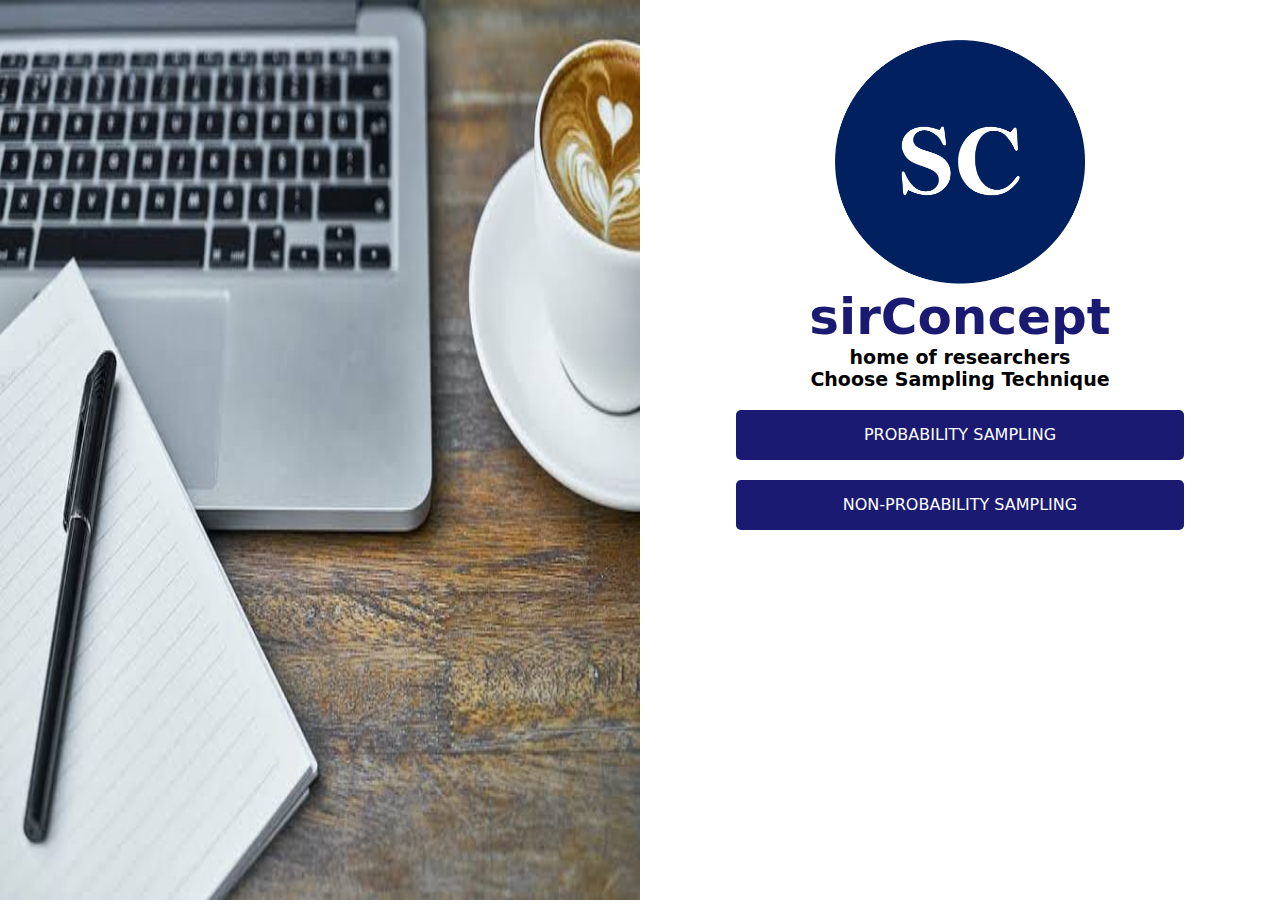
<file: exp.html>
<!DOCTYPE html>
<html lang="en">
<head>
    <meta charset="UTF-8">
    <meta name="viewport" content="width=device-width, initial-scale=1.0">
    <title>Document</title>
    <link rel="stylesheet" href="exp.css">
    <link rel="shortcut icon" href="logo1.png" type="image/x-icon">
</head>
<body>
    <div class="container">
        <div class="left">
            <img src="np.jpeg">
        </div>
        <div class="right">
            <img src="logo1.png">
            <h1>sirConcept</h1>
            <p>home of researchers</p>
            <p>Choose Sampling Technique</p>
            <ol>
                <li><a href="#">PROBABILITY SAMPLING</a></li>
                <li><a href="#">NON-PROBABILITY SAMPLING</a></li>
            </ol>    
        </div>
    </div>
</body>
</html>
</file>
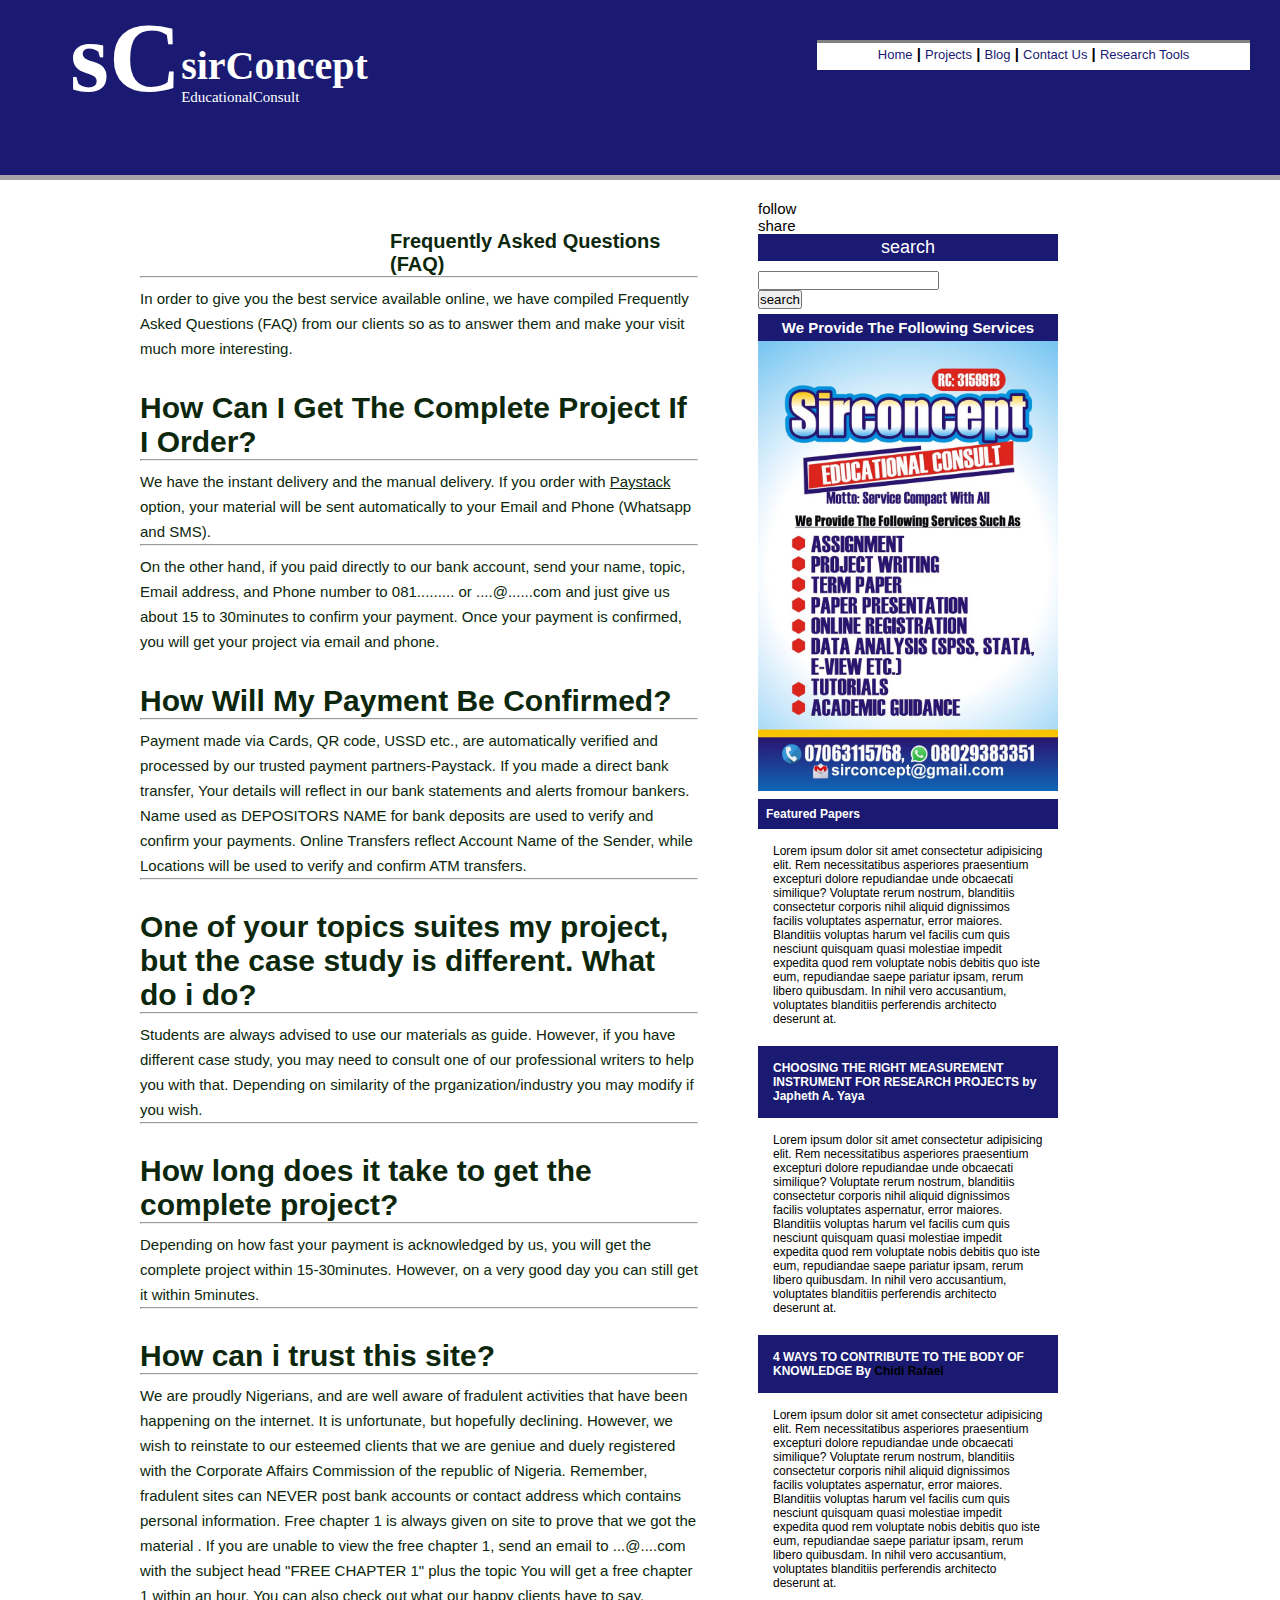
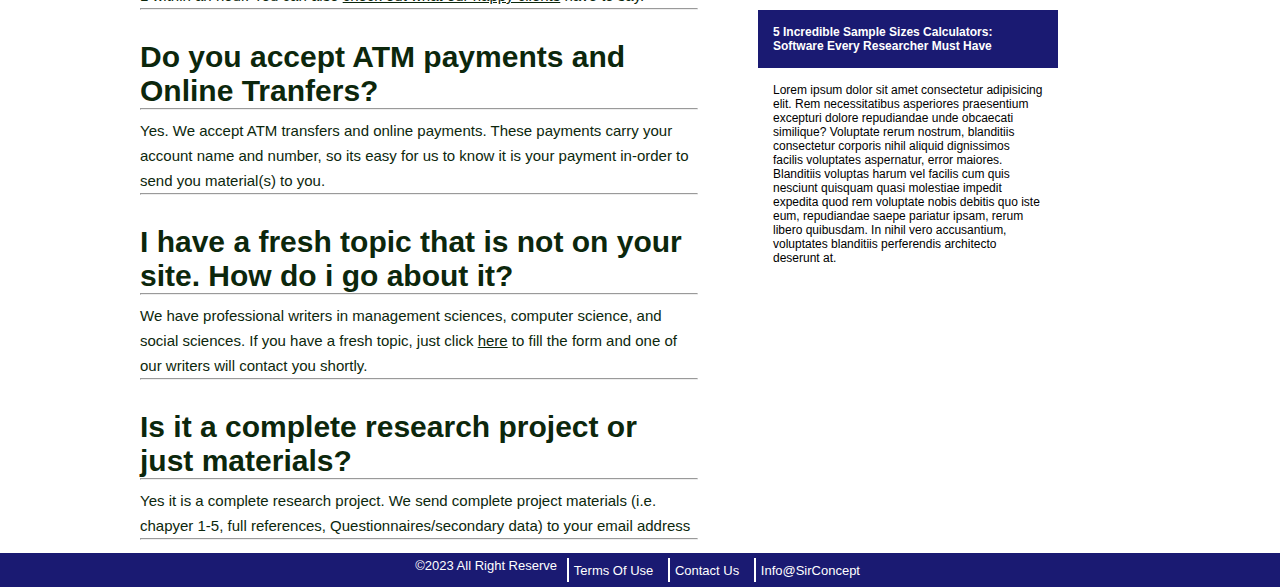
<file: faq.html>
<!DOCTYPE html>
<html lang="en">
<head>
    <meta charset="UTF-8">
    <meta name="viewport" content="width=device-width, initial-scale=1.0">
    <title>FAQ</title>
    <link rel="stylesheet" href="faq.css">
    <link rel="shortcut icon" href="logo1.png" type="image/x-icon">
</head>
<body>
    <header>
        <div class="logo">
            <h3>sC</h3>
        </div>
        <div class="head">
            <h6>sirConcept</h6>
            <p>EducationalConsult</p>
        </div>
        <input type="checkbox" id="check">
        <label for="check" class="checkbtn">
            <img style="width: 25px; height: 30px;" src="bars-solid.svg">      
        </label>
         
        <div class="nav">
            <a href="index.html">Home</a>
            <strong>|</strong>
            <a href="project.html">Projects</a>
            <strong>|</strong>
            <a href="blog.html">Blog</a>
            <strong>|</strong>
            <a href="contact.html">Contact Us</a>
            <strong>|</strong>
            <a href="research.html">Research Tools</a>
        </div>    
        
        
    </header>
     <!-- main section -->
     <section>
        <!-- main content -->
        <div class="main-content">
            <h5>Frequently Asked Questions (FAQ)</h5>
            <hr>
            <p>In order to give you the best service available online, we have compiled Frequently Asked Questions (FAQ) from our clients so as to answer them and make your visit much more interesting. </p>
            <h1>How Can I Get The Complete Project If I Order?</h1>
            <hr>
            <p>We have the instant delivery and the manual delivery. If you order with <a href="#">Paystack</a> option, your material will be sent automatically to your Email and Phone (Whatsapp and SMS).</p>
            <hr>
            <p>On the other hand, if you paid directly to our bank account, send your name, topic, Email address, and Phone number to 081......... or ....@......com and just give us about 15 to 30minutes to confirm your payment. Once your payment is confirmed, you will get your project via email and phone.</p>
            <h1>How Will My Payment Be Confirmed?</h1>
            <hr>
            <p>Payment made via Cards, QR code, USSD etc., are automatically verified and processed by our trusted payment partners-Paystack. If you made a direct bank transfer, Your details will reflect in our bank statements and alerts fromour bankers. Name used as DEPOSITORS NAME for bank deposits are used to verify and confirm your payments. Online Transfers reflect Account Name of the Sender, while Locations will be used to verify and confirm ATM transfers.</p>
            <hr>
            <h1>One of your topics suites my project, but the case study is different. What do i do?</h1>
            <hr>
            <p>Students are always advised to use our materials as guide. However, if you have different case study, you may need to consult one of our professional writers to help you with that. Depending on similarity of the prganization/industry you may modify if you wish.</p>
            <hr>
            <h1>How long does it take to get the complete project?</h1>
            <hr>
            <p>Depending on how fast your payment is acknowledged by us, you will get the complete project within 15-30minutes. However, on a very good day you can still get it within 5minutes.</p>
            <hr>
            <h1>How can i trust this site?</h1>
            <hr>
            <p>We are proudly Nigerians, and are well aware of fradulent activities that have been happening on the internet. It is unfortunate, but hopefully declining. However, we wish to reinstate to our esteemed clients that we are geniue and duely registered with the Corporate Affairs Commission of the republic of Nigeria. Remember, fradulent sites can NEVER post bank accounts or contact address which contains personal information. Free chapter 1 is always given on site to prove that we got the material . If you are unable to view the free chapter 1, send an email to ...@....com with the subject head "FREE CHAPTER 1" plus the topic You will get a free chapter 1 within an hour. You can also <a href="#"> check out what our happy clients</a> have to say.</p>
            <hr>
            <h1>Do you accept ATM payments and Online Tranfers?</h1>
            <hr>
            <p>Yes. We accept ATM transfers and online payments. These payments carry your account name and number, so its easy for us to know it is your payment in-order to send you material(s) to you.</p>
            <hr>
            <h1>I have a fresh topic that is not on your site. How do i go about it?</h1>
            <hr>
            <p>We have professional writers in management sciences, computer science, and social sciences. If you have a fresh topic, just click <a href="#">here</a> to fill the form and one of our writers will contact you shortly.</p>
            <hr>
            <h1>Is it a complete research project or just materials?</h1>
            <hr>
            <p>Yes it is a complete research project. We send complete project materials (i.e. chapyer 1-5, full references, Questionnaires/secondary data) to your email address</p>
            <hr>
        </div>
         <!-- side content -->
         <div class="side-content">
            <div class="follow">
                <div>follow <br>
                    <i fa fa-hands-up></i>
                </div>
                <div>share <br>
                    <i class="fa-solid fa-share"></i>
                </div>
            </div>
            <p id="para">search</p>
            <div class="input">
                <input type="search" name="search" id="search1"><br>
                <button type="submit">search</button>
            </div>
            <div class="categories">
                <h6>We Provide The Following Services</h6>
                <img src="sir-c2.jpg" alt="">
            </div>
            <div class="feture-paper">
                <h6>Featured Papers</h6>
                <p>
                    Lorem ipsum dolor sit amet consectetur adipisicing elit. Rem necessitatibus asperiores praesentium excepturi dolore repudiandae unde obcaecati similique? Voluptate rerum nostrum, blanditiis consectetur corporis nihil aliquid dignissimos facilis voluptates aspernatur, error maiores. Blanditiis voluptas harum vel facilis cum quis nesciunt quisquam quasi molestiae impedit expedita quod rem voluptate nobis debitis quo iste eum, repudiandae saepe pariatur ipsam, rerum libero quibusdam. In nihil vero accusantium, voluptates blanditiis perferendis architecto deserunt at.
                </p>
            </div>
            <div class="choosing-right-instrument">
                <h6>CHOOSING THE RIGHT MEASUREMENT INSTRUMENT FOR RESEARCH PROJECTS by Japheth A. Yaya</h6>
                <p>
                    Lorem ipsum dolor sit amet consectetur adipisicing elit. Rem necessitatibus asperiores praesentium excepturi dolore repudiandae unde obcaecati similique? Voluptate rerum nostrum, blanditiis consectetur corporis nihil aliquid dignissimos facilis voluptates aspernatur, error maiores. Blanditiis voluptas harum vel facilis cum quis nesciunt quisquam quasi molestiae impedit expedita quod rem voluptate nobis debitis quo iste eum, repudiandae saepe pariatur ipsam, rerum libero quibusdam. In nihil vero accusantium, voluptates blanditiis perferendis architecto deserunt at.
                </p>
            </div>
            <div class="ways-to-contribute">
                <h6>4 WAYS TO CONTRIBUTE TO THE BODY OF KNOWLEDGE By <span style="color: black;">Chidi Rafael</span></h6>
                <p>
                    Lorem ipsum dolor sit amet consectetur adipisicing elit. Rem necessitatibus asperiores praesentium excepturi dolore repudiandae unde obcaecati similique? Voluptate rerum nostrum, blanditiis consectetur corporis nihil aliquid dignissimos facilis voluptates aspernatur, error maiores. Blanditiis voluptas harum vel facilis cum quis nesciunt quisquam quasi molestiae impedit expedita quod rem voluptate nobis debitis quo iste eum, repudiandae saepe pariatur ipsam, rerum libero quibusdam. In nihil vero accusantium, voluptates blanditiis perferendis architecto deserunt at.
                </p>
            </div>
            <div class="incredible-sample">
                <h6>5 Incredible Sample Sizes Calculators: Software Every Researcher Must Have</h6>
                <p>
                    Lorem ipsum dolor sit amet consectetur adipisicing elit. Rem necessitatibus asperiores praesentium excepturi dolore repudiandae unde obcaecati similique? Voluptate rerum nostrum, blanditiis consectetur corporis nihil aliquid dignissimos facilis voluptates aspernatur, error maiores. Blanditiis voluptas harum vel facilis cum quis nesciunt quisquam quasi molestiae impedit expedita quod rem voluptate nobis debitis quo iste eum, repudiandae saepe pariatur ipsam, rerum libero quibusdam. In nihil vero accusantium, voluptates blanditiis perferendis architecto deserunt at.
                </p>
            </div>
        </div>
     </section>
    <!-- footer -->
    <footer>
        &copy;2023 All Right Reserve 
        <a href="#">Terms Of Use</a>
        <a href="#">Contact Us</a>
        <a href="#">Info@SirConcept</a>
    </footer>
</body>
</html>
</file>
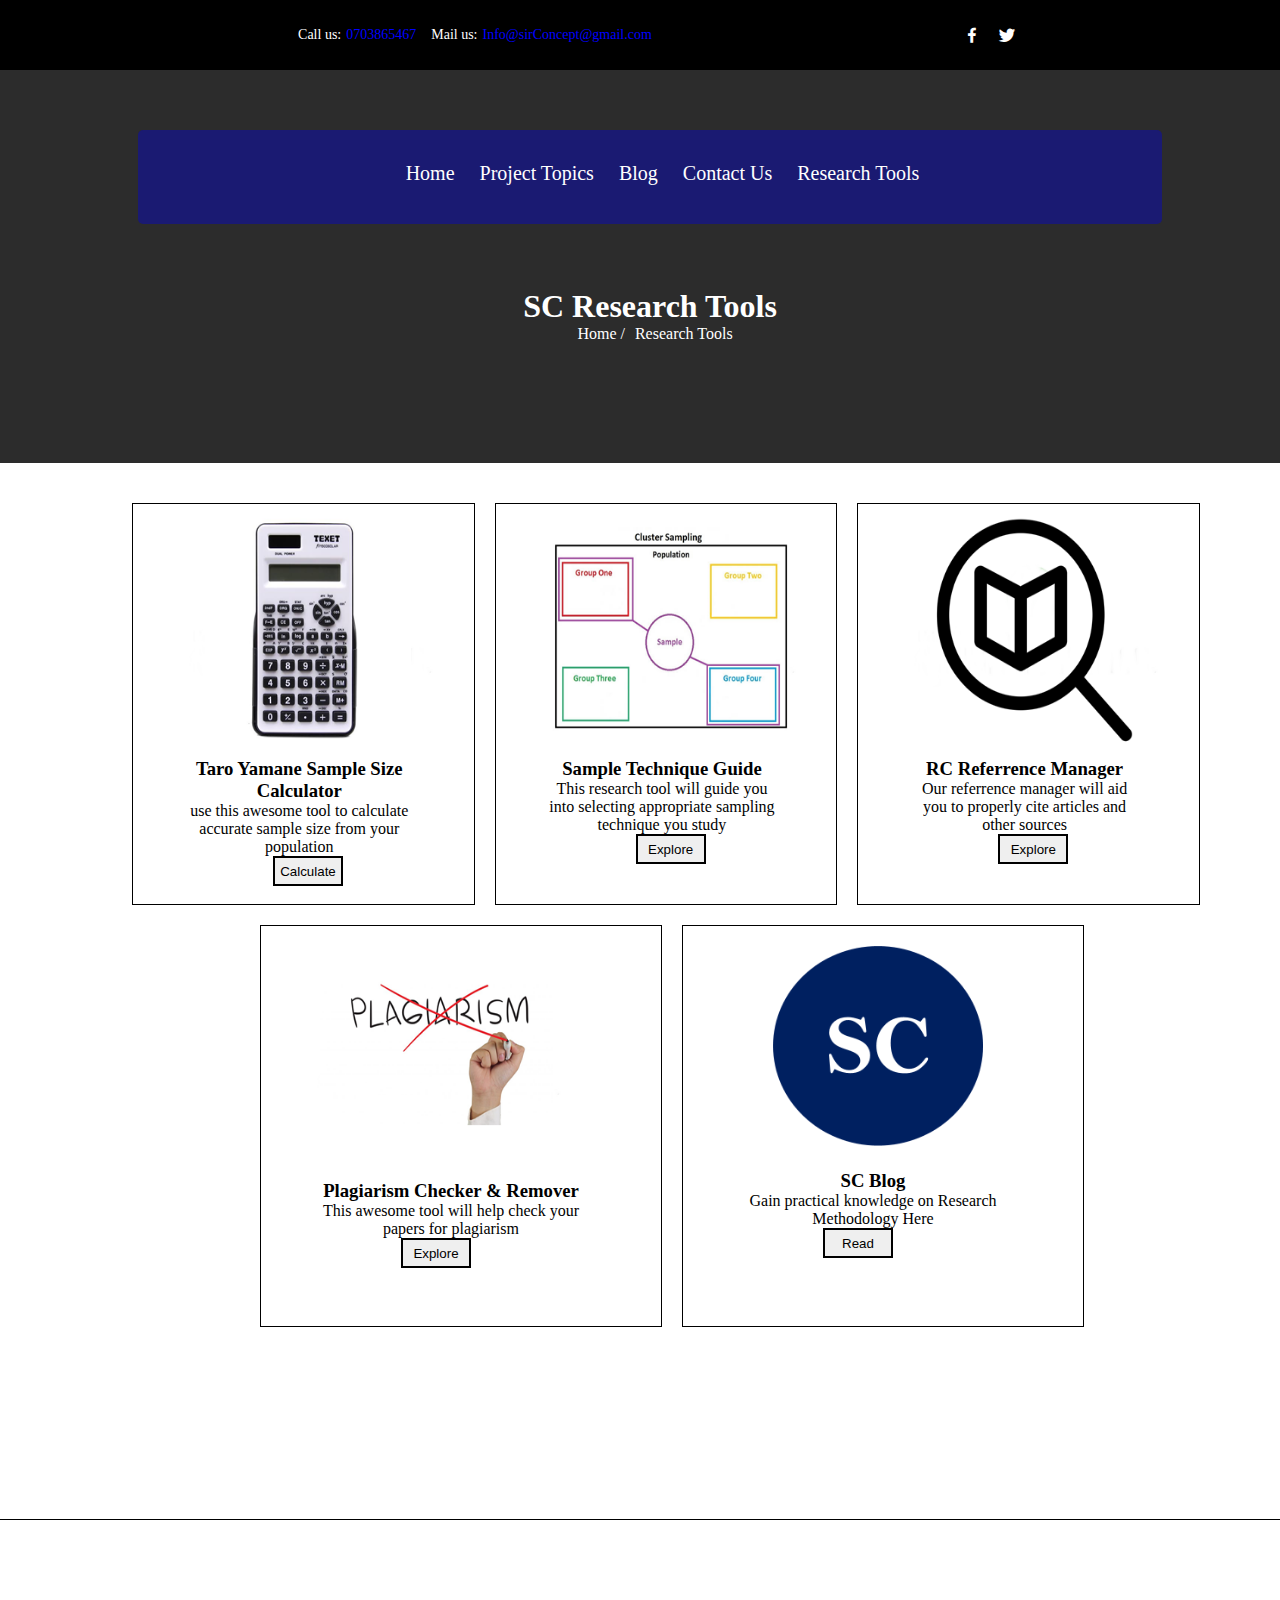
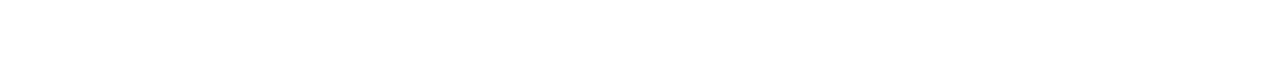
<file: research.html>
<!DOCTYPE html>
<html lang="en">
<head>
    <meta charset="UTF-8">
    <meta name="viewport" content="width=device-width, initial-scale=1.0">
    <title>Research-tools</title>
    <link rel="stylesheet" href="research.css">
    <link href='https://unpkg.com/boxicons@2.1.4/css/boxicons.min.css' rel='stylesheet'>
    <link rel="shortcut icon" href="logo1.png" type="image/x-icon">
    <link rel="shortcut icon" href="logo1.png" type="image/x-icon">
</head>
<body>
    <header class="contact">
        <div class="container">
            <div class="para">
                <p>Call us:<span>0703865467</span></p>
                <p>Mail us:<span>Info@sirConcept@gmail.com</span></p>
            </div>
            <div class="links">
                <a href="#"><i class='bx bxl-facebook'></i></a>
                <a href="#"><i class='bx bxl-twitter'></i></a>
            </div>
        </div>
    </header>
    <div class="research">
        <div class="menu">
            <input type="checkbox" id="check">
            <label for="check" class="checkbtn">
                <img style="width: 25px; height: 30px;" src="bars-solid.svg">      
            </label>
            <ul> 
                <li><a href="index.html">Home</a></li>
                <li><a href="project.html">Project Topics</a></li>
                <li><a href="#Blog">Blog</a></li>
                <li><a href="contact.html">Contact Us</a></li>
                <li><a href="research.html">Research Tools</a></li>
            </ul>    
        </div>
        
        <h1>SC Research Tools</h1>
        <div class="home">
            <a href="index.html.html">Home /</a> 
            <a href="research.html">Research Tools</a>
        </div>
    </div>
    <section class="index">
        <div class="first">
            <div class="calc">
                <img src="11.png">
                <h3>Taro Yamane Sample Size Calculator</h3>
                <p>use this awesome tool to calculate accurate sample size from your population</p>
                <button><a href="#">Calculate</a></button>
            </div>
            <div class="calc">
                <img src="22.png">
                <h3>Sample Technique Guide</h3>
                <p>This research tool will guide you into selecting appropriate sampling technique you study</p>
                <button><a href="exp.html">Explore</a></button>
            </div>
            <div class="calc">
                <img src="33.png">
                <h3>RC Referrence Manager</h3>
                <p>Our referrence manager will aid you to properly cite articles and other sources</p>
                <button><a href="#">Explore</a></button>
            </div>
        </div>
        <div class="second">
            <div class="calc">
                <img src="44.png">
                <h3>Plagiarism Checker & Remover</h3>
                <p>This awesome tool will help check your papers for plagiarism</p>
                <button><a href="#">Explore</a></button>
            </div>    
            <div class="calc">
                <img src="logo1.png" style="margin: 20px 40px; width: 60%; height: 200px;">
                <h3>SC Blog</h3>
                <p>Gain practical knowledge on Research Methodology Here</p>
                <button><a href="#">Read</a></button>
            </div>    
        </div>
    </section>
    <div class="footer">

    </div>
</body>
</html>
</file>
<file: exp.css>
*{
    padding: 0;
    margin: 0;
    box-sizing: border-box;
}
.container{
    width: 100%;
    height: 100vh;
    display: flex;
    font-family: system-ui, -apple-system, BlinkMacSystemFont, 'Segoe UI', Roboto, Oxygen, Ubuntu, Cantarell, 'Open Sans', 'Helvetica Neue', sans-serif;
}
.left{
    width: 50%;
}
.left img{
    width: 100%;
    height: 100vh;
}
.right{
    width: 50%;
    justify-content: center;
    align-items: center;
    text-align: center;
    margin-top: 40px;
}
.right img{
    
    width: 250px;
    
}
.right h1{
    color: rgb(26, 26, 114);
    font-size: 50px;
}
.right p{
    font-size: 19px;
    font-weight: 900;
}
ol li{
    width: 70%;
    height: 50px;
    background-color: rgb(26, 26, 114);
    color: white;
    margin-top: 20px;
    margin-left: 15%;
    border-radius: 5px;
    list-style: none;
    padding-top: 15px;
}
ol li a{
    color: white;
    text-decoration: none;
}
@media screen and ( max-width:600px ) {
    .left img{
        display: none;
    }
    .right{
        width: 100%;
        margin-left: -50%;
    }
}
</file>
<file: faq.css>
*{
    margin: 0;
    padding: 0;
    box-sizing: border-box;
}
body{
    margin: 0;
    padding: 0;
    font-family: Arial, Helvetica, sans-serif;
    font-size: 15px;
}
/* header */
header{
    width: 100%;
    background-color: rgb(26, 26, 114);
    height: 20vh;
    border-bottom: 5px solid rgb(167, 166, 166);
    text-align: center;
    display: flex;
    
}
.head{
    width: 70%;
    height:55px;
    color: white;
}
.logo h3{
    color: white;
    margin-left: 70px;
    font-size: 100px;
    font-family:Cambria, Cochin, Georgia, Times, 'Times New Roman', serif;
}
.head h6{
    margin-top: 42px;
    font-size: 40px;
    text-align: left;
    font-family: italic;
}
.head p{
    font-size: 15px;
    font-family: serif;
    text-align: left;
}

.nav {
    background-color: white;
    width: 50%;
    height: 30px;
    padding: 2px 0;
    border-top: 3px solid grey;
    margin: 40px 30px;

}
.nav a{
    text-decoration: none;
    color:  rgb(26, 26, 114);
    font-size: 13px;
    font-weight: 530;
}
.checkbtn{
    font-size: 30px;
    color: white;
    line-height: 80px;
    float: right;
    margin-right: 40px;
    cursor: pointer;
    display: none;
}
#check{
    display: none;
}

section{
    display: flex;
    padding: 20px 0 5px 40px;
    overflow: hidden;
}
/* main-content */
.main-content{
    width: 45%;
    margin: 0 60px 0 100px;
}
.main-content h5{
    font-size: 20px;
    margin: 30px 0px 0px 250px;
    color: rgb(12, 39, 12);
}
.main-content hr{
    margin-bottom: 8px;
}
.main-content h1{
    margin-top: 30px;
    color: rgb(12, 39, 12);
}
.main-content p{
    line-height: 25px;
    color: rgb(12, 39, 12);
}
.main-content a{
    color: rgb(12, 39, 12);
}
/* side content */
.side-content{
    width: 300px;
}
.side-content #para{
    background-color:  rgb(26, 26, 114);
    font-size: 18px;
    color: white;
    padding: 0.2rem;
    margin-bottom: 10px;
    text-align: center;
}
.categories h6{
    font-size: 15px;
    margin-top: 5px;
    background-color:  rgb(26, 26, 114);
    text-align: center;
    padding: 5px;
    color: white;
}
.categories img{
    width: 300px;
    height: 50vh;
}

.feture-paper p{
    font-size: 12px;
    padding: 15px;

}
.feture-paper h6{
    font-size: 12px;
    margin-top: 5px;
    background-color:  rgb(26, 26, 114);
    padding: 0.5rem;
    color: white;
}
.choosing-right-instrument h6{
    font-size: 12px;
    margin-top: 5px;
    background-color:  rgb(26, 26, 114);
    padding: 15px;
    color: white;
}
.choosing-right-instrument p{
    font-size: 12px;
    padding: 15px;
}
.ways-to-contribute h6{
    font-size: 12px;
    margin-top: 5px;
    background-color:  rgb(26, 26, 114);
    padding: 15px;
    color: white;
}
.ways-to-contribute p{
    font-size: 12px;
    padding: 15px;
}
.incredible-sample h6{
    font-size: 12px;
    margin-top: 5px;
    background-color:  rgb(26, 26, 114);
    padding: 15px;
    color: white;
}
.incredible-sample p{
    font-size: 12px;
    padding: 15px;
}
/* footer */
footer{
    background-color:  rgb(26, 26, 114);
    display: flex;
    color: white;
    justify-content: center;
    width: 100%;
    padding:0.3rem 1rem;
    font-size: 13px;
    gap:10px;
}
footer a{
    border-left: 2px solid white;
    color: white;
    padding: 0.3rem;
    text-decoration: none;
}
@media screen and (max-width: 600px) {
    .checkbtn{
        display: block;
    }
    header .nav{
        
        position: fixed;
        width: 70%;
        height: 100%;
        background-color: rgb(26, 26, 114);
        margin-top: 0;
        left: -100%;
        margin-left: 0;
        text-align:left;
        transition: all .5s; 
        flex-direction: column; 
        text-align: center;
        font-size: 30px;
        padding-top: 80px;
    }
    .nav img{
        display: block;
        width: 30%;
        height: auto;
    }

    .nav strong{
        display: none;
    }
    .nav a{
        width: 100%;
        color: white;
        display: block;
        line-height: 30px;
        font-size: 15px;
        text-align: center;
    }
    .nav a:hover{
        background-color: white;
        color: rgb(26, 26, 114);
        border-radius: 6px;
        width: 250px;
        margin-left: 35px;
        text-align: center;
        padding-top: 12px;
    }
    #check:checked ~ .nav{
        left: 0;
    }
    
    .side-content{
        margin-top: 40px;
        margin-left: 90px;
        width: 30%;
    }
    .side-content img{
        width: 150px;
        height: 200px;
    }
    .main-content{
        margin: 0 -40px 0 10px;
        width: 50%;
    }
}
</file>
<file: research.css>
*{
    padding: 0;
    margin: 0;
    text-decoration: none;
}
body{
    box-sizing: border-box;
}
.contact{
    display: flex;
    width: 100%;
    justify-content: center;
    background-color: black;
    padding: 20px;
}
.container{
    color: white;
    width: 80%;
    display: flex;
    justify-content: space-around;
    align-items: center;
    font-size: 14px;
}

.para{
    display: flex;
    align-items: center;
    gap: 10px;
}
.para span{
    color: blue;
    margin-right: 5px;
}
span{
    margin-left: 5px;
}
.links {
    color: white;
    background-color: black;
    display: flex;
    justify-content: center;
    gap: 5px;
}
.links a{
    padding: 5px;
    border-radius: 100%;
    color: white;
    display: flex;
    font-size: 20px;
}
.links a:hover{
    color: white;
    background-color: blue;
}

.research{
    width: 100%;
    background-color: rgba(0, 0, 0, 0.829);
    padding: 60px 40px 120px 10px;
}
.menu{
    width: 75%;
    height: 30px;
    background-color: rgb(26, 26, 114);
    margin-left: 10%;
    border-radius:5px;
    padding: 2rem;
}
.menu ul li a{
    text-decoration: none;
    color: white;
    margin-left: 25px;
    font-size: 20px;
}
ul{
    display: flex;
    list-style: none;
    justify-content: center;
    text-align: center;
}    

.checkbtn{
    font-size: 30px;
    line-height: 80px;
    float: right;
    margin-right: 40px;
    cursor: pointer;
    display: none;
}
#check{
    display: none;
}
.research h1{
    color: white;
    justify-content: center;
    text-align: center;
    margin-top: 5%;
}
.home{
    display: flex;
    justify-content: center;
    text-align: center;
}
.home a{
    text-decoration: none;
    color: white;
    margin-left: 10px;
    
}
.home a:hover{
    color: rgb(26, 26, 114);
    font-size: 20px;
    font-weight: 800;
}
.index{
    width: 100%;
    margin-top: 20px;
    margin-left: -80px;
    bottom: 1px solid pink;
}
.calc img{
    width: 250px;
    height: 250px;
    margin: auto;
}
.first{
    display: flex;
    margin-left: 15%;
}
.calc{
    width: 350px;
    height: 400px;
    margin-left: 20px;
    border: 1px solid black;
    margin-top: 20px;
    padding-left: 50px;
}
.calc h3{
    justify-content: center;
    text-align: center;
    width: 80%;
}
.calc p{
    justify-content: center;
    text-align: center;
    width: 80%;
}

.second{
    display: flex;
    margin-left: 25%;
}
.blog{
    width: 350px;
    height: 400px;
    border: 1px solid black;
    margin-top: 20px;
    margin-left: 40%;
    padding-left: 50px;
}
.blog h3{
    justify-content: center;
    text-align: center;
    width: 80%;
}
.blog p{
    justify-content: center;
    text-align: center;
    width: 80%;
}
button{
    width: 70px;
    height: 30px;
    border: 2px solid black;
    margin-left: 90px;
}
button a{
    text-decoration: none;
    color: black;
}
.footer{
    margin-top: 15%;
    border-top: 1px solid black;
    width: 100%;
    height: 150px;
}    
@media screen and (max-width: 600px) {
    body{
        width: 100%;
        overflow-x:hidden;
        margin: 0;
        padding: 0;
        box-sizing: border-box;
    }
    .research h1{
        padding-top: 20px;
    }
    .research{
        padding: 0;
    }
    .container{
        flex-direction: column;
        /* border: 1px red solid; */
    }
    .para{
        flex-direction: column;

    }
    .contact{
        /* height: 15px; */
        padding: 0.5rem;
    }
    .menu{
        background: transparent;
        margin: 0 0 0 0;
        width: 100%;
        padding: 0;
    }
    .checkbtn{
        display: block;
        right: 0;
    }
    .menu ul{
        position: fixed;
        width: 60%;
        height: 100%;
        background-color: rgb(26, 26, 114);
        top: 0;
        left: -100%;
        text-align:center;
        transition: all .5s; 
        display: block;
        padding-top: 50px;
    }
    .menu li{
        display: block;
        margin: 5px 0;
        line-height: 30px;
        width: 100%;
    }
    .menu ul li a{
        font-size: 20px;
        color: white;
        width: 100%;
    }
    .menu a:hover{
        color: rgb(26, 26, 114);
        background-color: white;
        width: 100%;
        padding: 0.5rem;
        border-radius: 8px;
        font-weight: 900;
    }
    #check:checked ~ ul{
        left: 0;
    }
    .index{
        margin-left: 0px;
        overflow: hidden;
    }
    .index .first{
        overflow: hidden;
    }
    .first .calc{
        width: 300px;
        padding-left: 4px;
    }
    .second .calc{
        width: 300px;
        padding-left: 4px;
    }
    .first{
        margin-left: 5%;
        flex-direction: column;
    }
    .second{
        margin-left: 5%;
        flex-direction: column;
    }
}
</file>
